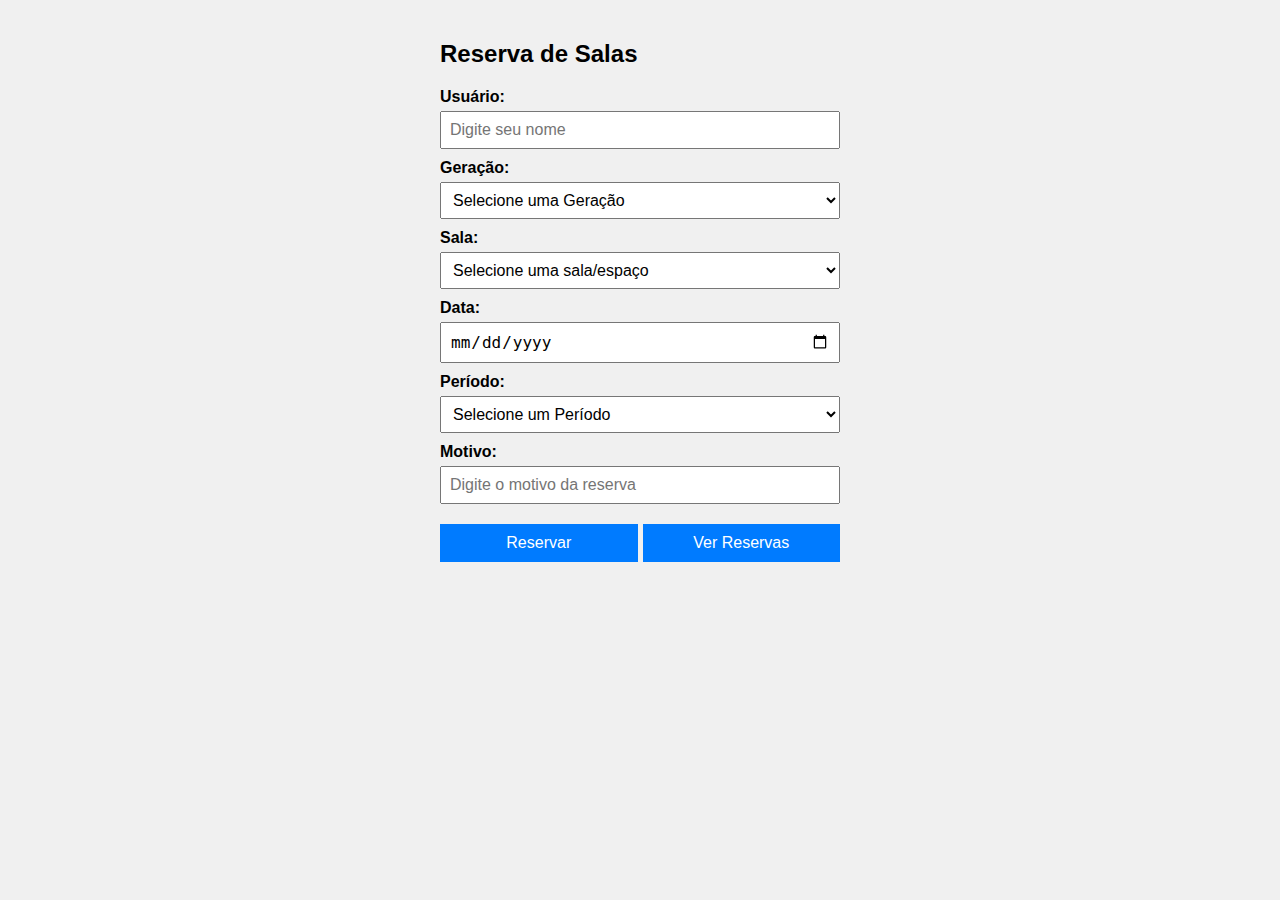
<file: index.html>
<!DOCTYPE html>
<html lang="pt-br">

<head>
    <meta charset="UTF-8">
    <meta name="viewport" content="width=device-width, initial-scale=1.0">
    <title>Reserva de Salas</title>
    <link rel="stylesheet" href="css/styles.css">
</head>

<body>
    <h2>Reserva de Salas</h2>

    <form id="reservaForm">
        <div class="form-group">
            <label for="usuario">Usuário:</label>
            <input type="text" id="usuario" placeholder="Digite seu nome">
        </div>

        <div class="form-group">
            <label for="geracao">Geração:</label>
            <select id="geracao">
                <option value="" disabled selected>Selecione uma Geração</option>
                <option value="Berith">Berith</option>
                <option value="Daniel">Daniel</option>
                <option value="Filhos da Promessa">Filhos da Promessa</option>
                <option value="Guerreiros de Davi">Guerreiros de Davi</option>
                <option value="Isaías">Isaías</option>
                <option value="Josué">Josué</option>
                <option value="Judá">Judá</option>
                <option value="Kadosh">Kadosh</option>
                <option value="Neemias">Neemias</option>
                <option value="Obede">Obede</option>
                <option value="Videira">Videira</option>
                <option value="Zadoque">Zadoque</option>
            </select>
        </div>

        <div class="form-group">
            <label for="sala">Sala:</label>
            <select id="sala">
                <option value="" disabled selected>Selecione uma sala/espaço</option>
                <option value="Altar do Templo">Altar do Templo</option>
                <option value="Auditório Aliança">Auditório Aliança</option>
                <option value="Auditório Restauração">Auditório Restauração</option>
                <option value="Auditório Start Kids">Auditório Start Kids</option>
                <option value="Espaço Vida Nova">Espaço Vida Nova</option>
                <option value="Espaço Gourmet">Espaço Gourmet</option>
                <option value="Sala de aula 1">Sala de aula 1</option>
                <option value="Sala de aula 2">Sala de aula 2</option>
                <option value="Sala de discipulado 1">Sala de discipulado 1</option>
                <option value="Sala de discipulado 2">Sala de discipulado 2</option>
            </select>
        </div>

        <div class="form-group">
            <label for="data">Data:</label>
            <input type="date" id="data">
        </div>

        <div class="form-group">
            <label for="periodo">Período:</label>
            <select id="periodo">
                <option value="" disabled selected>Selecione um Período</option>
                <option value="Manhã">Manhã</option>
                <option value="Tarde">Tarde</option>
                <option value="Noite">Noite</option>
            </select>
        </div>

        <div class="form-group">
            <label for="motivo">Motivo:</label>
            <input type="text" id="motivo" placeholder="Digite o motivo da reserva">
        </div>

        <div class="buttons">
            <button type="button" onclick="reservarSala()">Reservar</button>
            <button type="button" onclick="window.location.href='reservas.html'">Ver Reservas</button>
        </div>
        
    </form>

    <script src="js/script.js"></script>
</body>

</html>
</file>
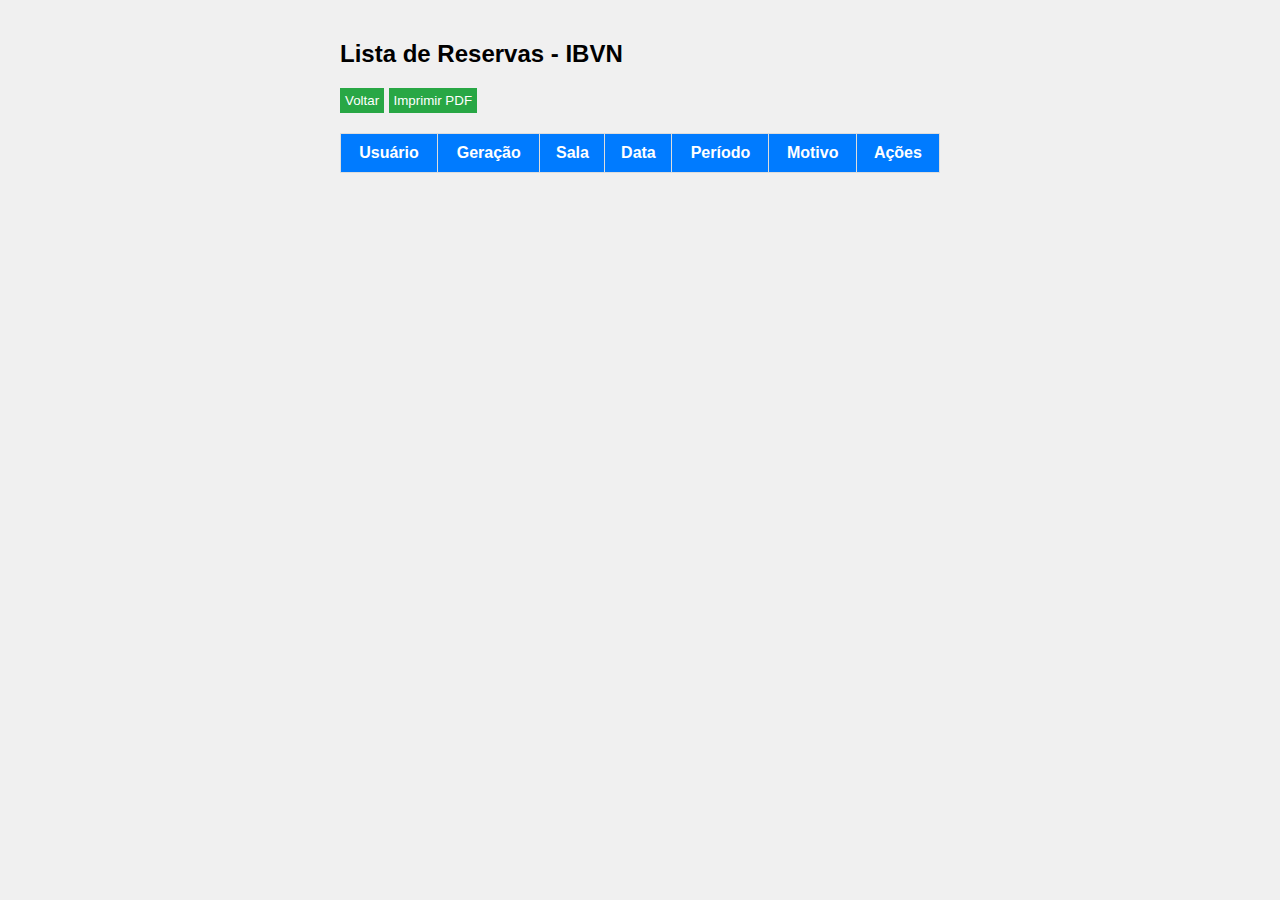
<file: reservas.html>
<!DOCTYPE html>
<html lang="pt-br">

<head>
    <meta charset="UTF-8">
    <meta name="viewport" content="width=device-width, initial-scale=1.0">
    <title>Lista de Reservas</title>
    <style>
        body {
            font-family: Arial, sans-serif;
            max-width: 600px;
            margin: auto;
            padding: 20px;
            background-color: #f0f0f0; /* Cor de fundo */

        }

        table {
            width: 100%;
            border-collapse: collapse;
            margin-top: 20px;
        }

        th,
        td {
            border: 1px solid #ddd;
            padding: 10px;
            text-align: center;
        }

        th {
            background-color: #007bff;
            color: white;
        }

        button {
            background-color: #28a745;
            color: white;
            border: none;
            padding: 5px;
            cursor: pointer;
        }

        button:hover {
            background-color: #218838;
        }

        .delete-btn {
            background-color: rgb(218, 49, 49);
        }

        .delete-btn:hover {
            background-color: darkred;
        }

        .input-senha {
            margin-top: 10px;
        }
    </style>
 
</head>

<body>
    <h2>Lista de Reservas - IBVN</h2>
    <button onclick="window.location.href='index.html'">Voltar</button>
    <button onclick="imprimirReservas()">Imprimir PDF</button>

    <table>
        <thead>
            <tr>
                <th>Usuário</th>
                <th>Geração</th>
                <th>Sala</th>
                <th>Data</th>
                <th>Período</th>
                <th>Motivo</th>
                <th>Ações</th>
            </tr>
        </thead>
        <tbody id="tabela-reservas"></tbody>
    </table>


</body>

<script>
    const senhaAdmin = "35262903"; // Definir uma senha fixa (ou puxar do backend)

    function formatarData(dataISO) {
        const [ano, mes, dia] = dataISO.split("-"); // Divide a data "aaaa-mm-dd" em partes
        return `${dia}-${mes}-${ano}`; // Retorna no formato "dd-mm-aaaa"
    }

    async function carregarReservas() {
        try {
            const response = await fetch("https://reserva-salas-production.up.railway.app/reservas");
            const reservas = await response.json();
            const tabela = document.getElementById("tabela-reservas");
            tabela.innerHTML = ""; // Limpa a tabela antes de adicionar os novos dados

            reservas.forEach(reserva => {
                const row = tabela.insertRow();
                row.innerHTML = `
                    <td>${reserva.usuario}</td>
                    <td>${reserva.geracao}</td>
                    <td>${reserva.sala}</td>
                    <td style="min-width: 100px; max-width: 150px; white-space: nowrap;">${formatarData(reserva.data)}</td>
                    <td>${reserva.periodo}</td>
                    <td>${reserva.motivo}</td>
                    <td><button class="delete-btn" onclick="excluirReserva(${reserva.id})">Excluir</button>
                    </td>
                `;
            });
        } catch (error) {
            alert("Erro ao carregar reservas.");
        }
    }

    function validarSenha(callback) {
        const senha = prompt("Digite a senha para continuar:");
        if (senha === senhaAdmin) {
            callback();
        } else {
            alert("Senha incorreta! Ação não permitida.");
        }
    }

    async function excluirReserva(id) {
        validarSenha(async () => {
            if (confirm("Tem certeza que deseja excluir esta reserva?")) {
                try {
                    const response = await fetch(`https://reserva-salas-production.up.railway.app/reservas`, {
                        method: "DELETE",
                        headers: { "Content-Type": "application/json" },
                        body: JSON.stringify({ id })
                    });

                    const responseText = await response.text(); // Captura a mensagem de erro do backend

                    if (response.ok) {
                        alert("Reserva excluída com sucesso!");
                        carregarReservas();
                    } else {
                        alert(responseText); // Exibe a mensagem retornada pelo backend
                    }
                } catch (error) {
                    alert("Erro de conexão com o servidor.");
                }
            }
        });
    }

    function fecharModal() {
        document.getElementById("editModal").style.display = "none";
    }

    function imprimirReservas() {
        window.print();
    }   


    window.onload = carregarReservas;
</script>

</html>
</file>
<file: css/styles.css>
body {
    font-family: Arial, sans-serif;
    max-width: 400px; /* Limita a largura do conteúdo */
    margin: auto; /* Centraliza a página */
    padding: 20px;
    background-color: #f0f0f0; /* Cor de fundo */
    
    
}


table {
    width: 100%;
    border-collapse: collapse;
    margin-top: 20px;
}

th, td {
    border: 1px solid #ddd;
    padding: 10px;
    text-align: center;
}

th {
    background-color: #007bff;
    color: white;
}

button {
    background-color: #28a745;
    color: white;
    border: none;
    padding: 5px;
    cursor: pointer;
}

button:hover {
    background-color: #218838;
}

.delete-btn {
    background-color: rgb(50, 161, 65);
}

.delete-btn:hover {
    background-color: darkred;
}

.input-senha {
    margin-top: 10px;
}

/* Estilos do formulário */
.form-group {
    display: flex;
    flex-direction: column;
    margin-bottom: 10px;
}

label {
    font-weight: bold;
    margin-bottom: 5px;
}

select, input, button {
    padding: 8px;
    font-size: 16px;
}

.buttons {
    display: flex;
    justify-content: space-between;
}

button {
    margin-top: 10px;
    padding: 10px;
    background-color: #007bff;
    color: white;
    border: none;
    cursor: pointer;
    flex: 1;
    margin-right: 5px;
}

button:last-child {
    margin-right: 0;
}

button:hover {
    background-color: #0056b3;
}

.modal {
    display: none;
    position: fixed;
    left: 0;
    top: 0;
    width: 100%;
    height: 100%;
    background-color: rgba(0, 0, 0, 0.5);
    justify-content: center;
    align-items: center;
}

.modal-content {
    background-color: white;
    padding: 20px;
    border-radius: 10px;
    text-align: center;
    width: 300px;
}

.close {
    position: absolute;
    right: 10px;
    top: 10px;
    cursor: pointer;
    font-size: 20px;
}

button {
    background-color: #007bff;
    color: white;
    padding: 10px;
    border: none;
    cursor: pointer;
    margin-top: 10px;
}

button:hover {
    background-color: #0056b3;
}
</file>
